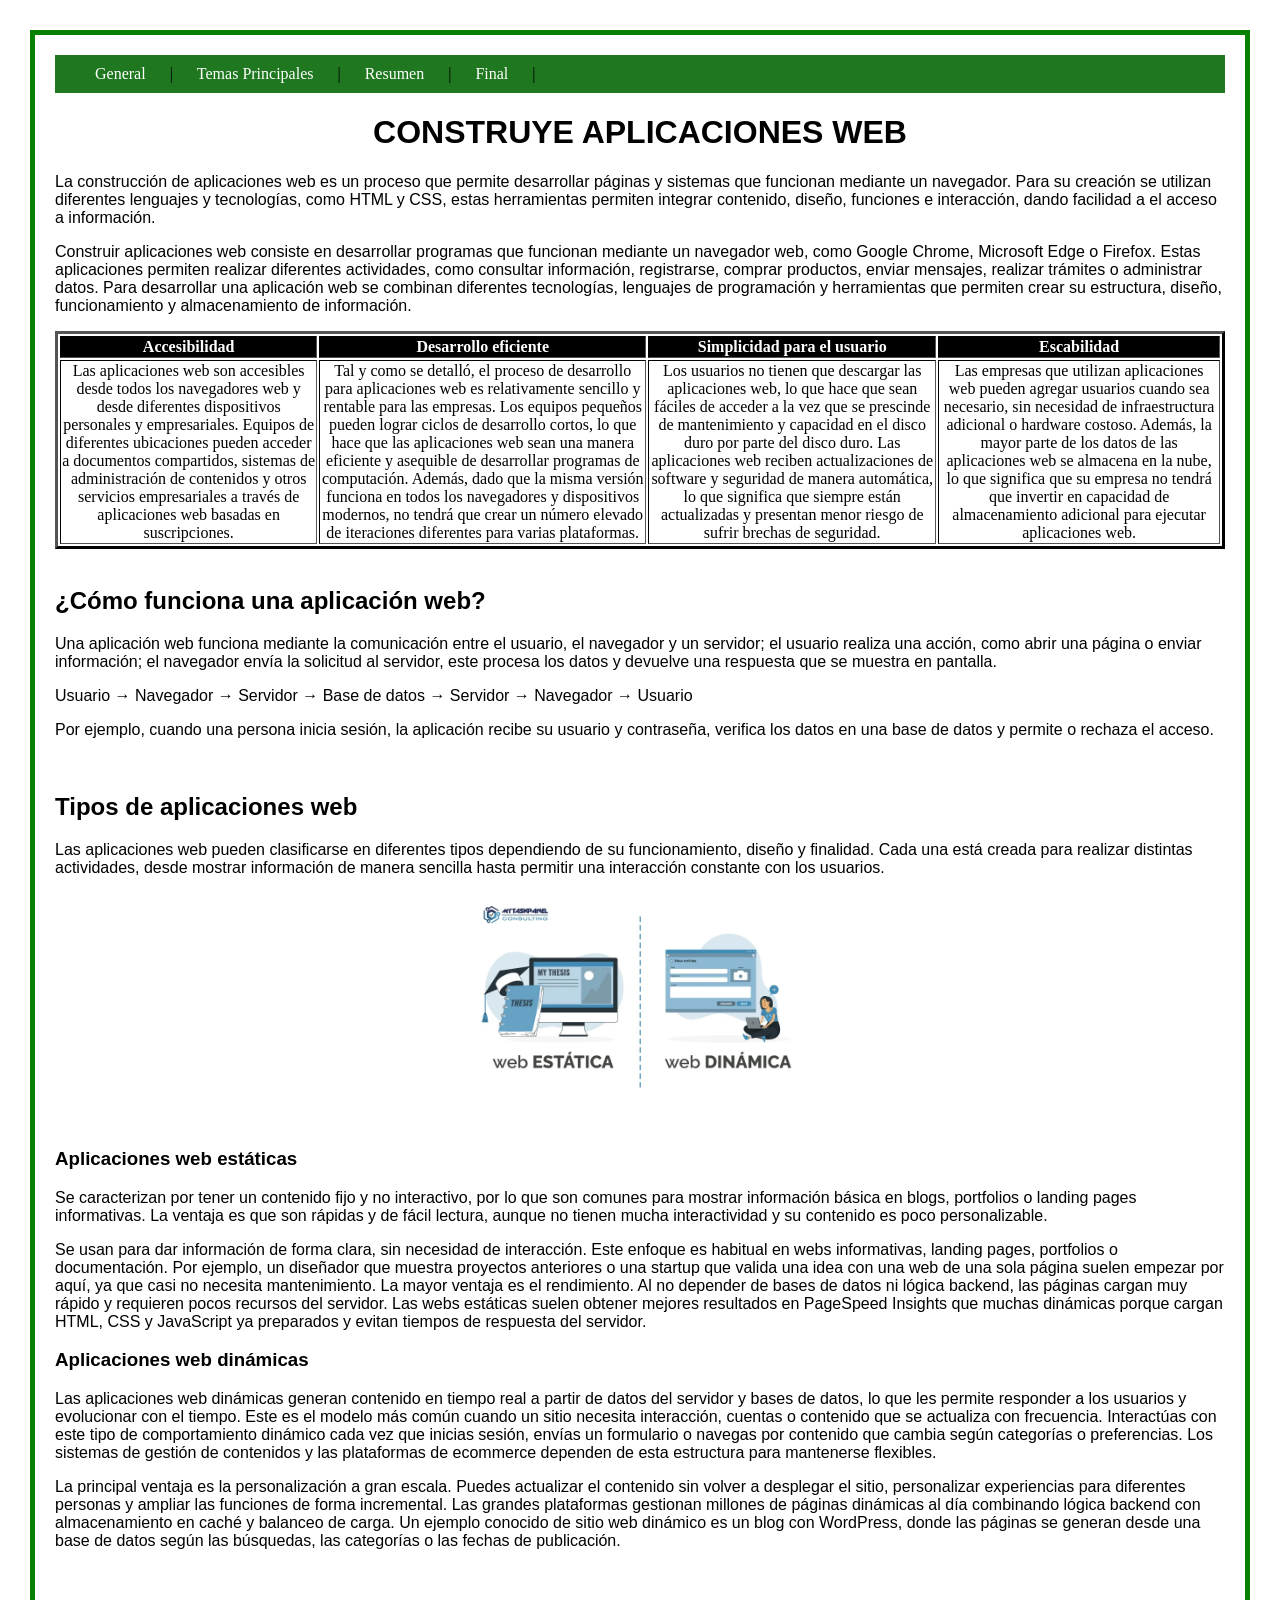
<file: index.html>
<!DOCTYPE html>
<html lang="en">
<head>
    <meta charset="UTF-8">
    <meta name="viewport" content="width=device-width, initial-scale=1.0">
    <title>Inicio</title>
    <link rel="stylesheet" href="construye.css">

</head>
<body>

 <nav class="navbar navbar-expand-sm bg-dark navbar-dark">
  <div class="container-fluid ">
    
      
  <a href="index.html">General</a> |
  <a href="print.html">Temas Principales</a> |
  <a href="ambosVd.html">Resumen</a> |
  <a href="construye.html">Final</a> |
  
 </div>

 </nav>


    <h1>CONSTRUYE APLICACIONES WEB</h1>
    
    <p>La construcción de aplicaciones web es un proceso que permite desarrollar páginas y sistemas que funcionan mediante un navegador. Para su creación se utilizan diferentes lenguajes y tecnologías, como HTML y CSS, estas herramientas permiten integrar contenido, diseño, funciones e interacción, dando facilidad a el acceso a información.</p>
    <p>Construir aplicaciones web consiste en desarrollar programas que 
funcionan mediante un navegador web, como Google Chrome, Microsoft 
Edge o Firefox. Estas aplicaciones permiten realizar diferentes actividades, 
como consultar información, registrarse, comprar productos, enviar 
mensajes, realizar trámites o administrar datos. 
Para desarrollar una aplicación web se combinan diferentes tecnologías, 
lenguajes de programación y herramientas que permiten crear su 
estructura, diseño, funcionamiento y almacenamiento de información.</p>


<table>
    <table border="3">
        <tr>
            <th>Accesibilidad</th>
            <th>Desarrollo eficiente</th>
            <th>Simplicidad para el usuario</th>
            <th>Escabilidad</th>
        </tr>

        <tr>
            <td>Las aplicaciones web son accesibles desde todos los navegadores web y 
desde diferentes dispositivos personales y empresariales. Equipos de 
diferentes ubicaciones pueden acceder a documentos compartidos, 
sistemas de administración de contenidos y otros servicios empresariales a 
través de aplicaciones web basadas en suscripciones. </td>

           <td>Tal y como se detalló, el proceso de desarrollo para aplicaciones web es 
relativamente sencillo y rentable para las empresas. Los equipos pequeños 
pueden lograr ciclos de desarrollo cortos, lo que hace que las aplicaciones 
web sean una manera eficiente y asequible de desarrollar programas de 
computación. Además, dado que la misma versión funciona en todos los 
navegadores y dispositivos modernos, no tendrá que crear un número 
elevado de iteraciones diferentes para varias plataformas. </td>

            <td>Los usuarios no tienen que descargar las aplicaciones web, lo que hace 
que sean fáciles de acceder a la vez que se prescinde de mantenimiento y 
capacidad en el disco duro por parte del disco duro. Las aplicaciones web 
reciben actualizaciones de software y seguridad de manera automática, lo 
que significa que siempre están actualizadas y presentan menor riesgo de 
sufrir brechas de seguridad. </td>

            <td>Las empresas que utilizan aplicaciones web pueden agregar usuarios 
cuando sea necesario, sin necesidad de infraestructura adicional o 
hardware costoso. Además, la mayor parte de los datos de las 
aplicaciones web se almacena en la nube, lo que significa que su empresa 
no tendrá que invertir en capacidad de almacenamiento adicional para 
ejecutar aplicaciones web.</td>

        </tr>
    </table>
</table>

    <br>

    <h2>¿Cómo funciona una aplicación web?</h2>
    <p>Una aplicación web funciona mediante la comunicación entre el usuario, el navegador y un servidor; el usuario realiza una acción, como abrir una página o enviar información; el navegador envía la solicitud al servidor, este procesa los datos y devuelve una respuesta que se muestra en pantalla.</p>
    <p>Usuario → Navegador → Servidor → Base de datos → Servidor → 
Navegador → Usuario</p>
<p>Por ejemplo, cuando una persona inicia sesión, la aplicación recibe su 
usuario y contraseña, verifica los datos en una base de datos y permite o 
rechaza el acceso.</p>

    <br>

    <h2>Tipos de aplicaciones web</h2>
    <p>Las aplicaciones web pueden clasificarse en diferentes tipos dependiendo de su funcionamiento, diseño y finalidad. Cada una está creada para realizar distintas actividades, desde mostrar información de manera sencilla hasta permitir una interacción constante con los usuarios.</p>
    <img src="tipsP.webp" alt="" width="350px">

    <br>
    <h3>Aplicaciones web estáticas</h3>
    <p>Se caracterizan por tener un contenido fijo y no interactivo, por lo que son comunes para mostrar información básica en blogs, portfolios o landing pages informativas. La ventaja es que son rápidas y de fácil lectura, aunque no tienen mucha interactividad y su contenido es poco personalizable.</p>
    <p>Se usan para dar información de forma clara, sin necesidad de interacción.

Este enfoque es habitual en webs informativas, landing pages, portfolios o documentación. Por ejemplo, un diseñador que muestra proyectos anteriores o una startup que valida una idea con una web de una sola página suelen empezar por aquí, ya que casi no necesita mantenimiento.

La mayor ventaja es el rendimiento. Al no depender de bases de datos ni lógica backend, las páginas cargan muy rápido y requieren pocos recursos del servidor. Las webs estáticas suelen obtener mejores resultados en PageSpeed Insights que muchas dinámicas porque cargan HTML, CSS y JavaScript ya preparados y evitan tiempos de respuesta del servidor.</p>

<h3>Aplicaciones web dinámicas</h3>

<p>Las aplicaciones web dinámicas generan contenido en tiempo real a partir de datos del servidor y bases de datos, lo que les permite responder a los usuarios y evolucionar con el tiempo. Este es el modelo más común cuando un sitio necesita interacción, cuentas o contenido que se actualiza con frecuencia.
Interactúas con este tipo de comportamiento dinámico cada vez que inicias sesión, envías un formulario o navegas por contenido que cambia según categorías o preferencias. Los sistemas de gestión de contenidos y las plataformas de ecommerce dependen de esta estructura para mantenerse flexibles.</p>
<p>La principal ventaja es la personalización a gran escala. Puedes actualizar el contenido sin volver a desplegar el sitio, personalizar experiencias para diferentes personas y ampliar las funciones de forma incremental. Las grandes plataformas gestionan millones de páginas dinámicas al día combinando lógica backend con almacenamiento en caché y balanceo de carga.
Un ejemplo conocido de sitio web dinámico es un blog con WordPress, donde las páginas se generan desde una base de datos según las búsquedas, las categorías o las fechas de publicación.</p>

    <br>
   
</body>
</html>
</file>
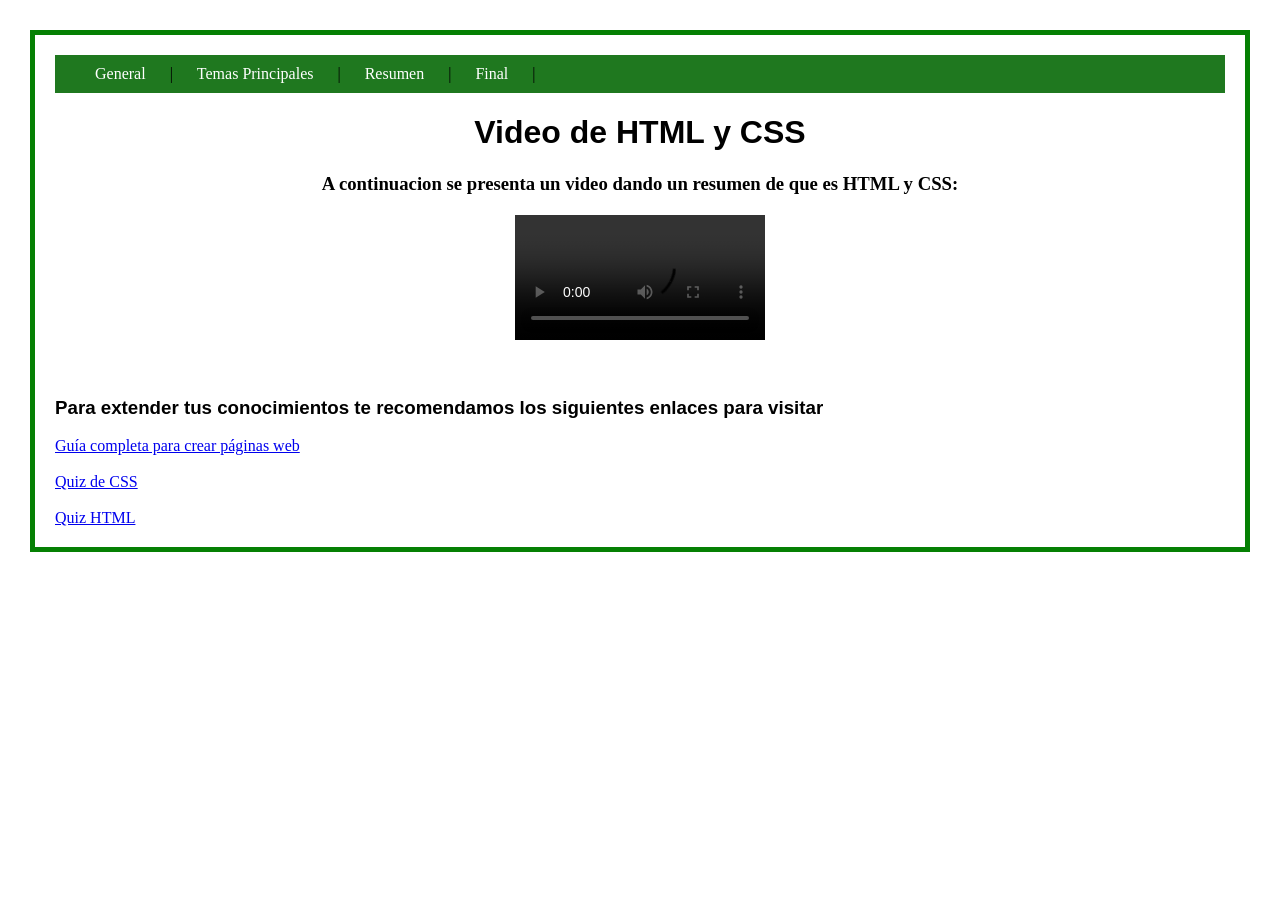
<file: ambosVd.html>
<!DOCTYPE html>
<html lang="en">
<head>
    <meta charset="UTF-8">
    <meta name="viewport" content="width=device-width, initial-scale=1.0">
    <title>Video</title>
    <link rel="stylesheet" href="construye.css">
</head>
<body>
    

    <nav class="navbar navbar-expand-sm bg-dark navbar-dark">
  <div class="container-fluid ">
    
      
  <a href="index.html">General</a> |
  <a href="print.html">Temas Principales</a> |
  <a href="ambosVd.html">Resumen</a> |
  <a href="construye.html">Final</a> | 
  
 </div>

 </nav>


    <h1>Video de HTML y CSS</h1>



<main class="vid">
    <h3>A continuacion se presenta un video dando un resumen de que es HTML y CSS:</h3>

    <video width="320" height="240" controls>
  <source src="expHC.mp4" type="video/mp4">
</video>

</main>
    

<br>

<h3>Para extender tus conocimientos te recomendamos los siguientes enlaces para visitar</h3>

<a href="https://tripleten.mx/blog/diseno-web-html-css/">Guía completa para crear páginas web</a>  <br>

<br>

<a href="https://web.dev/learn/css/quiz?hl=es-419">Quiz de CSS</a> <br>

<br>

<a href="https://es.educaplay.com/recursos-educativos/20390224-quiz_de_html_en_espanol.html">Quiz HTML</a> <br>

</body>
</html>
</file>
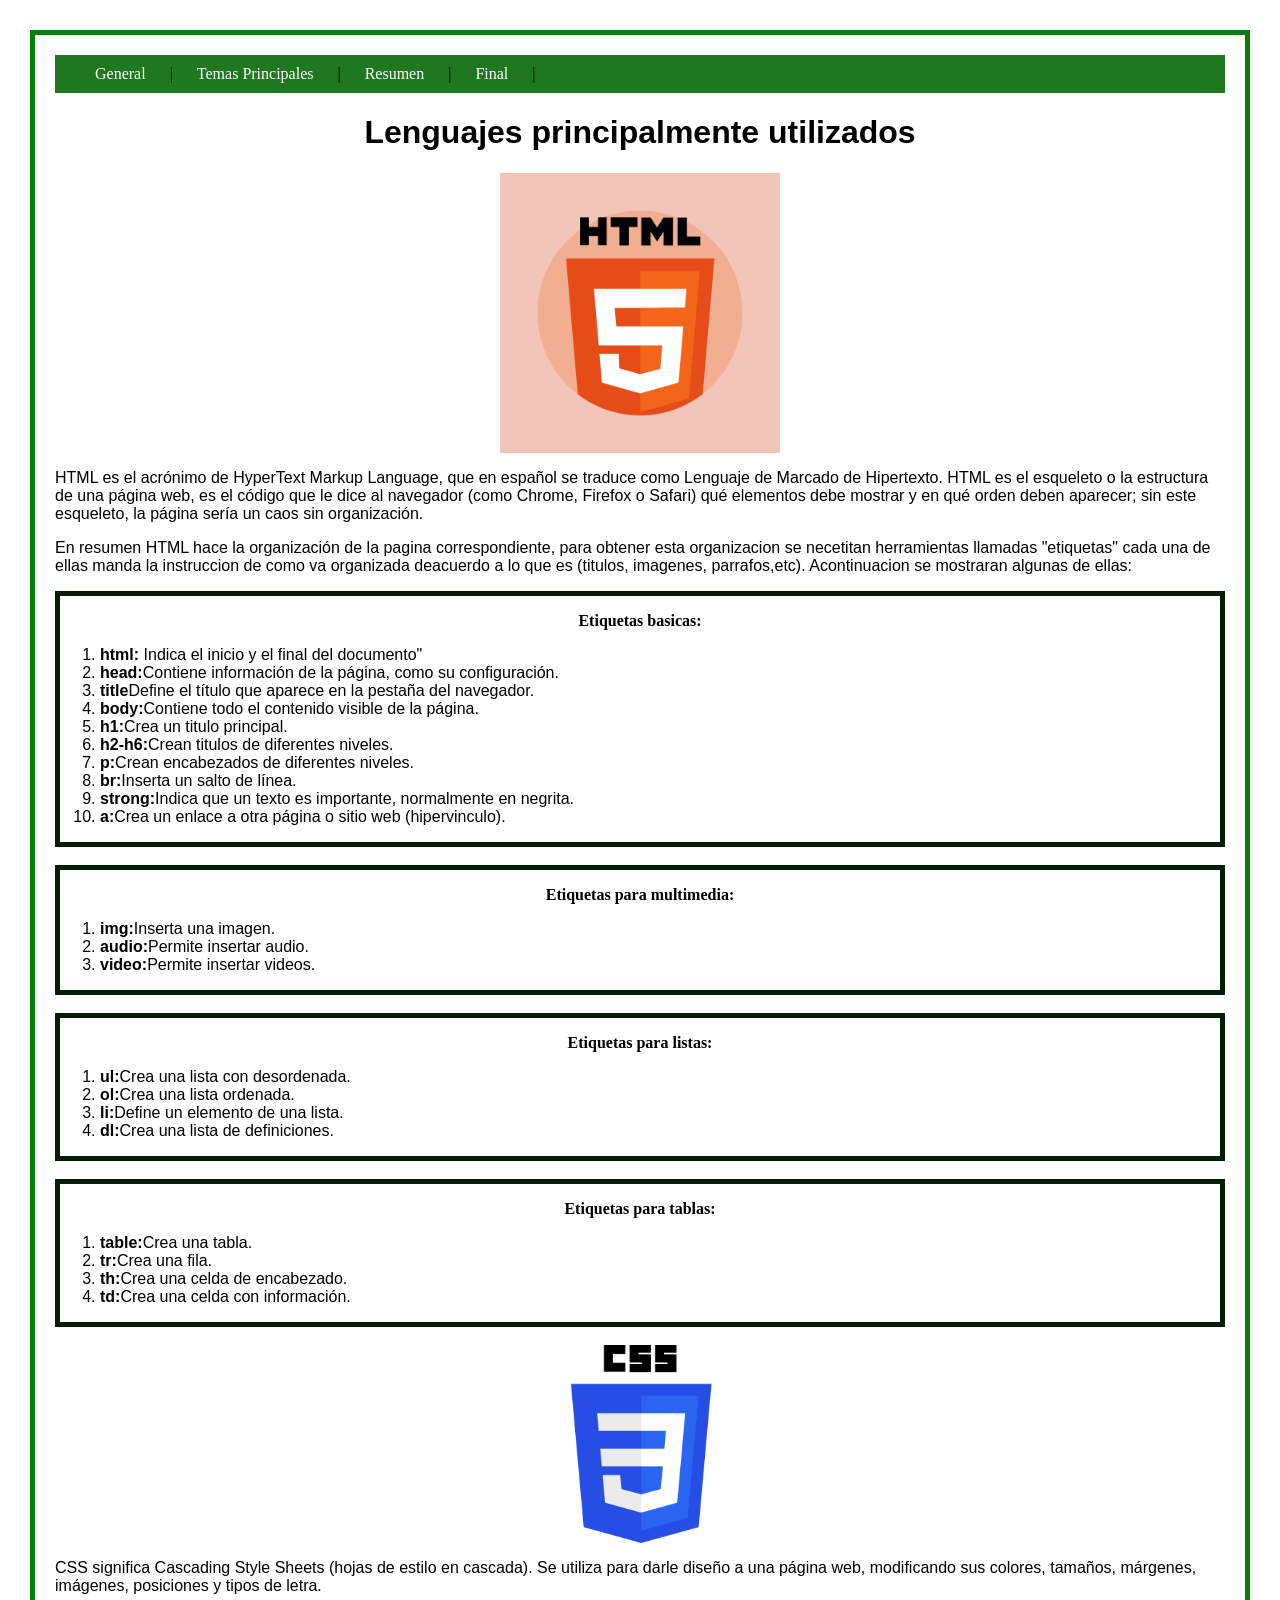
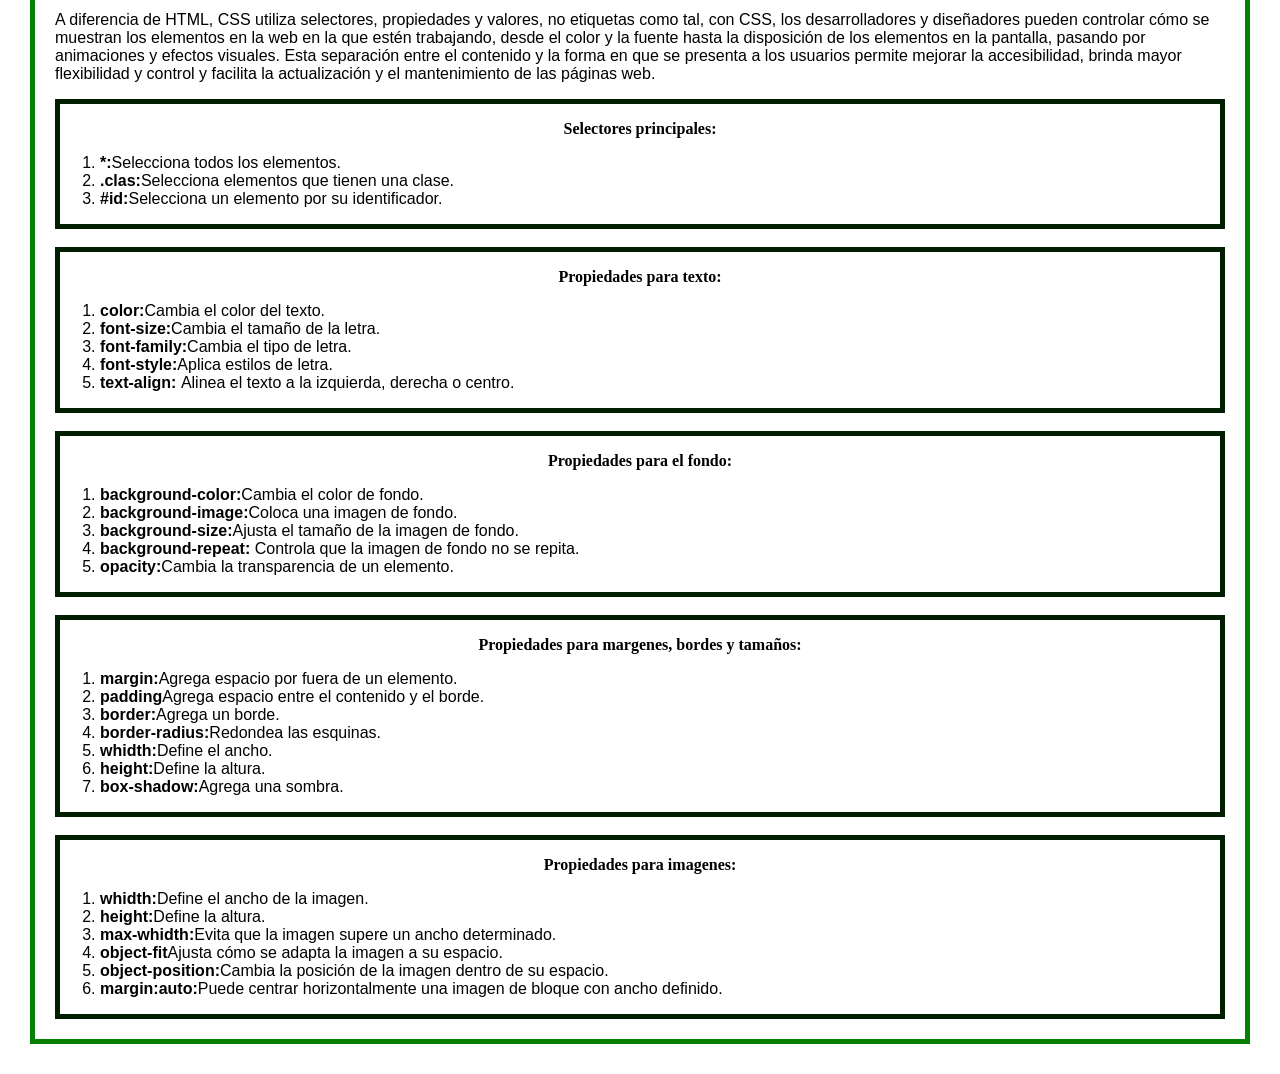
<file: print.html>
<!DOCTYPE html>
<html lang="en">
<head>
    <meta charset="UTF-8">
    <meta name="viewport" content="width=device-width, initial-scale=1.0">
    <title>temas principales HTML y CSS</title>
    <link rel="stylesheet" href="construye.css">
</head>
<body>


    <nav class="navbar navbar-expand-sm bg-dark navbar-dark">
  <div class="container-fluid ">
    
      
  <a href="index.html">General</a> |
  <a href="print.html">Temas Principales</a> |
  <a href="ambosVd.html">Resumen</a> |
  <a href="construye.html">Final</a> | 
  
 </div>

 </nav>


    <h1>Lenguajes principalmente utilizados</h1>

   
<img src="htmIm.png" alt="" width="280px">

<p>HTML es el acrónimo de HyperText Markup Language, que en español se 
traduce como Lenguaje de Marcado de Hipertexto. 
 HTML es el esqueleto o la estructura de una página web, 
es el código que le dice al navegador (como Chrome, Firefox o Safari) qué 
elementos debe mostrar y en qué orden deben aparecer; sin este 
esqueleto, la página sería un caos sin organización. </p>
<p>En resumen HTML hace la organización de la pagina correspondiente, para 
    obtener esta organizacion se necetitan herramientas llamadas "etiquetas" cada una de
    ellas manda la instruccion de como va organizada deacuerdo a lo que es (titulos, imagenes,
    parrafos,etc). Acontinuacion se mostraran algunas de ellas:  
</p>


<div class="lista">
    <p><b>Etiquetas basicas:</b></p>
<ol>
    <li><b>html:</b> Indica el inicio y el final del documento"</li>

    <li><b>head:</b>Contiene información de la página, como su configuración.</li>

    <li><b>title</b>Define el título que aparece en la pestaña del navegador.</li>

    <li><b>body:</b>Contiene todo el contenido visible de la página. </li>

    <li><b>h1:</b>Crea un titulo principal.</li>

    <li><b>h2-h6:</b>Crean titulos de diferentes niveles. </li>

    <li><b>p:</b>Crean encabezados de diferentes niveles. </li>

    <li><b>br:</b>Inserta un salto de línea. </li>

    <li><b>strong:</b>Indica que un texto es importante, normalmente en negrita. </li>

    <li><b>a:</b>Crea un enlace a otra página o sitio web (hipervinculo).</li>

</ol>
</div>

<br>

<div class="lista">
    <p><b>Etiquetas para multimedia:</b></p>
<ol>
    <li><b>img:</b>Inserta una imagen. </li>

    <li><b>audio:</b>Permite insertar audio.</li>

    <li><b>video:</b>Permite insertar videos.</li>

    </ol>
</div>

<br>

<div class="lista">
    <p><b>Etiquetas para listas:</b></p>
    
<ol>

    <li><b>ul:</b>Crea una lista con desordenada.</li>

    <li><b>ol:</b>Crea una lista ordenada.</li>

    <li><b>li:</b>Define un elemento de una lista. </li>

    <li><b>dl:</b>Crea una lista de definiciones.</li>

    </ol>
</div>

<br>

<div class="lista">
    <p><b>Etiquetas para tablas:</b></p>
    
<ol>
    <li><b>table:</b>Crea una tabla.</li>

    <li><b>tr:</b>Crea una fila.</li>

    <li><b>th:</b>Crea una celda de encabezado.</li>

    <li><b>td:</b>Crea una celda con información. </li>
</ol>
</div>

<br>



<img src="cssIM.png" alt="" width="350px">

<p>CSS significa Cascading Style Sheets (hojas de estilo en cascada). Se utiliza para darle 
diseño a una página web, modificando sus colores, tamaños, márgenes, imágenes, 
posiciones y tipos de letra.</p>
<p>A diferencia de HTML, CSS utiliza selectores, propiedades y valores, no etiquetas 
como tal, con CSS, los desarrolladores y diseñadores pueden controlar cómo se 
muestran los elementos en la web en la que estén trabajando, desde el 
color y la fuente hasta la disposición de los elementos en la pantalla, 
pasando por animaciones y efectos visuales. Esta separación entre el 
contenido y la forma en que se presenta a los usuarios permite mejorar la 
accesibilidad, brinda mayor flexibilidad y control y facilita la actualización y 
el mantenimiento de las páginas web.</p>


<div class="lista">
    <p><b>Selectores principales:</b></p>
    
<ol>
    <li><b>*:</b>Selecciona todos los elementos. </li>

    <li><b>.clas:</b>Selecciona elementos que tienen una clase. </li>

    <li><b>#id:</b>Selecciona un elemento por su identificador. </li>

</ol>
</div>

<br>

<div class="lista">
    <p><b>Propiedades para texto:</b></p>
    
<ol>
    
    <li><b>color:</b>Cambia el color del texto.</li>

    <li><b>font-size:</b>Cambia el tamaño de la letra.</li>

    <li><b>font-family:</b>Cambia el tipo de letra.</li>

    <li><b>font-style:</b>Aplica estilos de letra.</li>

    <li><b>text-align: </b>Alinea el texto a la izquierda, derecha o centro.</li>

</ol>
</div>

<br>

<div class="lista">
    <p><b>Propiedades para el fondo:</b></p>
    
<ol>
    
    <li><b>background-color:</b>Cambia el color de fondo.</li>

    <li><b>background-image:</b>Coloca una imagen de fondo.</li>

    <li><b>background-size:</b>Ajusta el tamaño de la imagen de fondo.</li>

    <li><b>background-repeat: </b>Controla que la imagen de fondo no se repita.</li>

    <li><b>opacity:</b>Cambia la transparencia de un elemento.</li>

</ol>
</div>

<br>

<div class="lista">
    <p><b>Propiedades para margenes, bordes y tamaños:</b></p>
    
<ol>
    
    <li><b>margin:</b>Agrega espacio por fuera de un elemento. </li>

    <li><b>padding</b>Agrega espacio entre el contenido y el borde. </li>

    <li><b>border:</b>Agrega un borde. </li>

    <li><b>border-radius:</b>Redondea las esquinas. </li>

    <li><b>whidth:</b>Define el ancho.</li>

    <li><b>height:</b>Define la altura. </li>

    <li><b>box-shadow:</b>Agrega una sombra.</li>
    
</ol>
</div>

<br>

<div class="lista">
    <p><b>Propiedades para imagenes:</b></p>
    
<ol>
    
    <li><b>whidth:</b>Define el ancho de la imagen.</li>

    <li><b>height:</b>Define la altura. </li>

    <li><b>max-whidth:</b>Evita que la imagen supere un ancho determinado.</li>

    <li><b>object-fit</b>Ajusta cómo se adapta la imagen a su espacio.</li>

    <li><b>object-position:</b>Cambia la posición de la imagen dentro de su espacio.</li>

    <li><b>margin:auto:</b>Puede centrar horizontalmente una imagen de bloque con ancho 
definido.</li>
    
    
</ol>
</div>


</body>
</html>
</file>
<file: construye.css>
h1{
    font-family: 'Trebuchet MS', 'Lucida Sans Unicode', 'Lucida Grande', 'Lucida Sans', Arial, sans-serif;
text-align: center;

}

h2,h3,h4{
    font-family: Arial, Helvetica, sans-serif;
}

p{
    font-family: 'Segoe UI', Tahoma, Geneva, Verdana, sans-serif;
    text-align: center, justify;
}

nav{
    background-color:rgb(31, 120, 31);  
    padding: 10px 20px; 
}

 nav a {
    color: white;
    
    text-decoration: none;
    padding: 10px 20px;
    border-radius: 5px;
}

nav a:hover {
    background-color: black;
    color: white;
}

body {
    margin: 30px;
    border: 5px solid rgb(5, 128, 3);
    padding: 20px;
}

img{
     display: block;
    margin: auto;
}

table{
    text-align: center;
    border-color: black;
}

th{

    background: black;
    color: white;
}

.vid h3 {
    text-align: center;
    font-family: cursive;
}

.vid video{
    width: 250px;
    height: auto;
    margin: 20px auto;
    display: block;
}

li{
    font-family: sans-serif;
}

.lista{
    border: 5px solid rgb(1, 30, 1);
    
}

.lista p{
    text-align: center;
   font-family: Cambria, Cochin, Georgia, Times, 'Times New Roman', serif;
}
</file>
